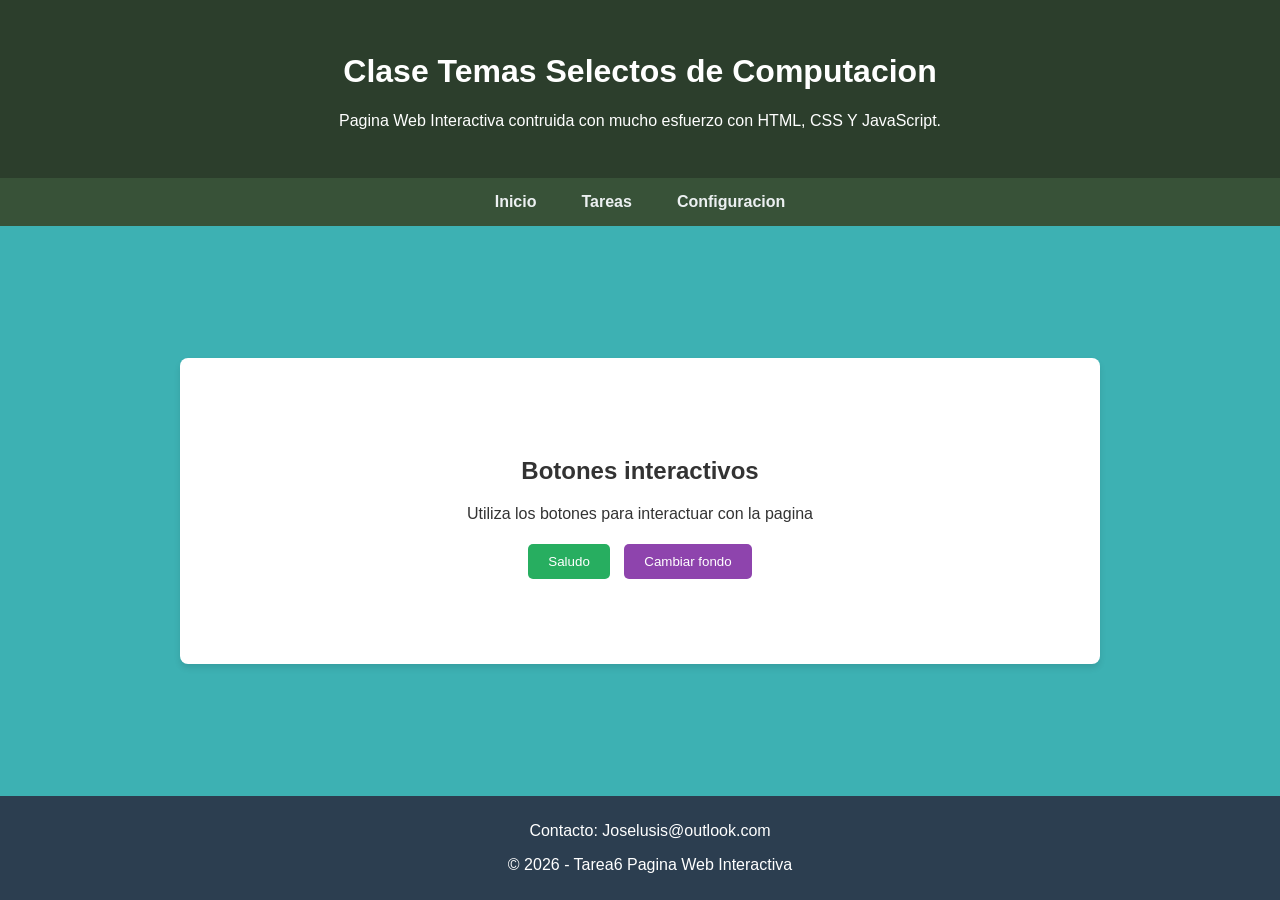
<file: pagina_web_interactiva/index.html>
<!DOCTYPE html>
<html lang="es">
<head>
    <meta charset="UTF-8">
    <meta name="viewport" content="width=device-width, initial-scale=1.0">
    <title>Pagina Web Interactiva</title>
    <link rel="stylesheet" href="styles.css">
</head>
<body>
    <header class="header">
        <h1>Clase Temas Selectos de Computacion</h1>
        <p>Pagina Web Interactiva contruida con mucho esfuerzo con HTML, CSS Y JavaScript.</p>
    </header>

    <nav class="navbar">
        <ul>
            <li><a href="#">Inicio</a></li>
            <li><a href="#">Tareas</a></li>
            <li><a href="#">Configuracion</a></li>
        </ul>
    </nav>

    <main class="main-content">
        <section class="card">
            <h2>Botones interactivos</h2>
            <p>Utiliza los botones para interactuar con la pagina</p>
            
            <div class="botones">
                <button id="btn-saludo" class="btn1">Saludo</button>
                <button id="btn-cambiar-fondo" class="btn2">Cambiar fondo</button>
            </div>
        </section>
    </main>

    <footer>
        <p>Contacto: Joselusis@outlook.com</p>
        <p>&copy; 2026 - Tarea6 Pagina Web Interactiva </p>
    </footer>
    <script src="script.js"></script>
</body>
</html>
</file>
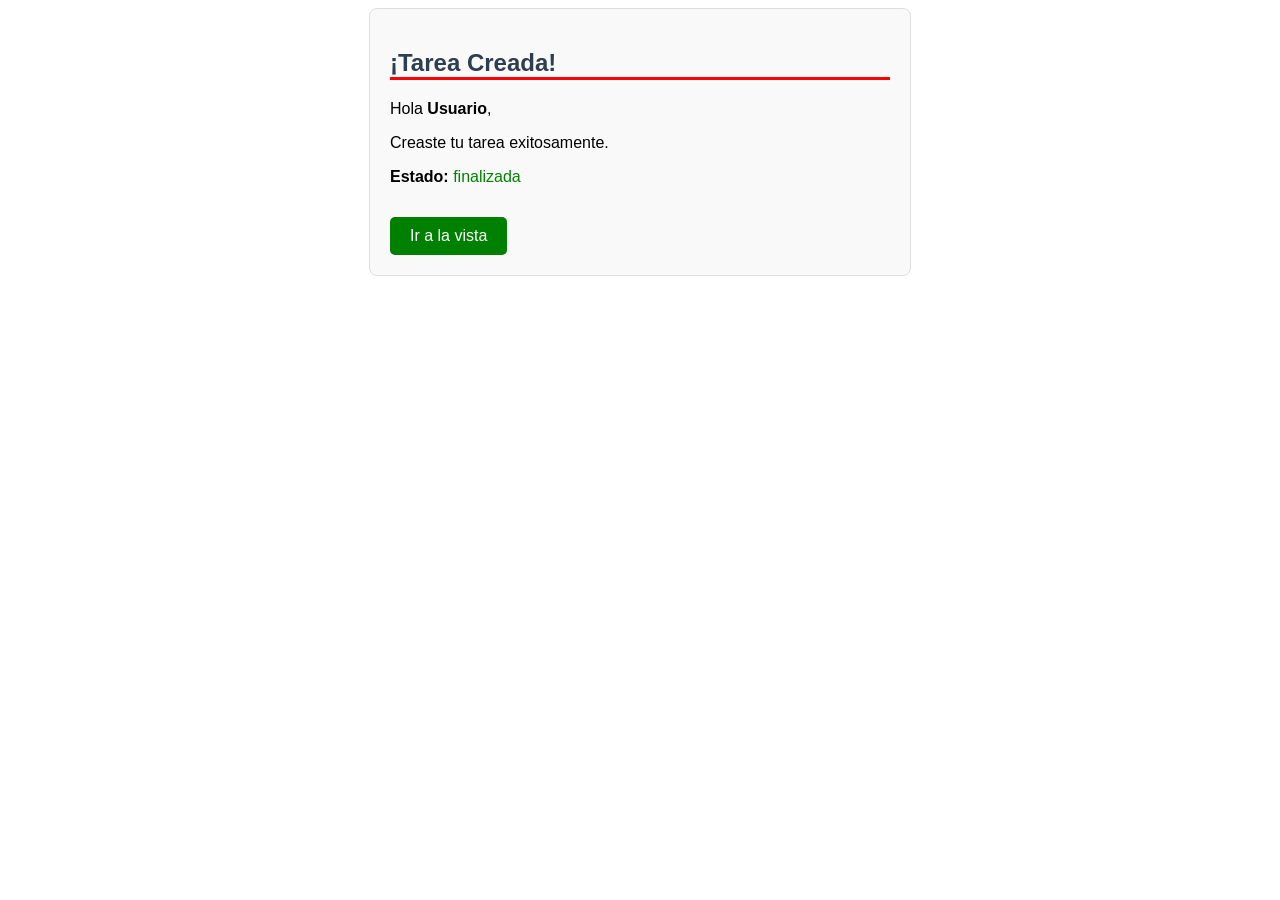
<file: email_html_endpoint/src/main/resources/templates/mensaje-html.html>
<!DOCTYPE html>
<html xmlns:th="http://www.thymeleaf.org">
<head>
    <style>
        .card {
            font-family: Arial, sans-serif;
            border: 1px solid #ddd;
            border-radius: 8px;
            padding: 20px;
            max-width: 500px;
            margin: auto;
            background-color: #f9f9f9;
        }
        .header { color: #2c3e50; border-bottom: 3px solid red; }
        .button {
            display: inline-block;
            padding: 10px 20px;
            background-color: green;
            color: white;
            text-decoration: none;
            border-radius: 5px;
            margin-top: 15px;
        }
    </style>
</head>
<body>
    <div class="card">
        <h2 class="header">¡Tarea Creada!</h2>
        <p>Hola <strong th:text="${nombre}">Usuario</strong>,</p>
        <p>Creaste tu tarea exitosamente.</p>
        <p><strong>Estado:</strong> <span style="color: green;">finalizada</span></p>
        <a href="#" class="button">Ir a la vista</a>
    </div>
</body>
</html>
</file>
<file: pagina_web_interactiva/styles.css>
body{
    font-family: 'Segoe UI', Tahoma, Geneva, Verdana, sans-serif;
    margin: 0;
    background-color: #3db1b3;
    transition: background-color 0.3s ease;
    color: #333;
    min-height: 100vh;
    display: flex;
    flex-direction: column;
}

.header {
    background-color: #2c3e2c;
    color: white;
    padding: 2rem;
    text-align: center;
}

.navbar {
    background-color: #385238;
}
.navbar ul {
    list-style: none;
    display: flex;
    flex-direction: row;
    justify-content: center;
    margin: 0;
    padding: 0;
    gap: 15px;
}
.navbar li {
    margin: 15px;
}
.navbar a {
    color: #ecf0f1;
    text-decoration: none;
    font-weight: bold;
}

.navbar a:hover {
    color: #3498db;
}

.main-content {
    flex: 1;
    display: flex;
    justify-content: center;
    align-items: center;
    padding: 20px;
}
.card {
    background: white;
    padding: 80px 60px;
    border-radius: 8px;
    box-shadow: 0 4px 6px rgba(0,0,0,0.1);
    max-width: 500px;
    text-align: center;
    width: 70%;
    max-width: 800px;
}
.btn1{
    background-color: #27ae60;
    color: white;
    border: none;
    padding: 10px 20px;
    border-radius: 5px;
    cursor: pointer;
    margin: 5px;
}
.btn2{
    background-color: #8e44ad;
    color: white;
    border: none;
    padding: 10px 20px;
    border-radius: 5px;
    cursor: pointer;
    margin: 5px;
}
footer {
    background-color: #2c3e50;
    color: white;
    text-align: center;
    padding: 10px;
    width: 100%;
}
</file>
